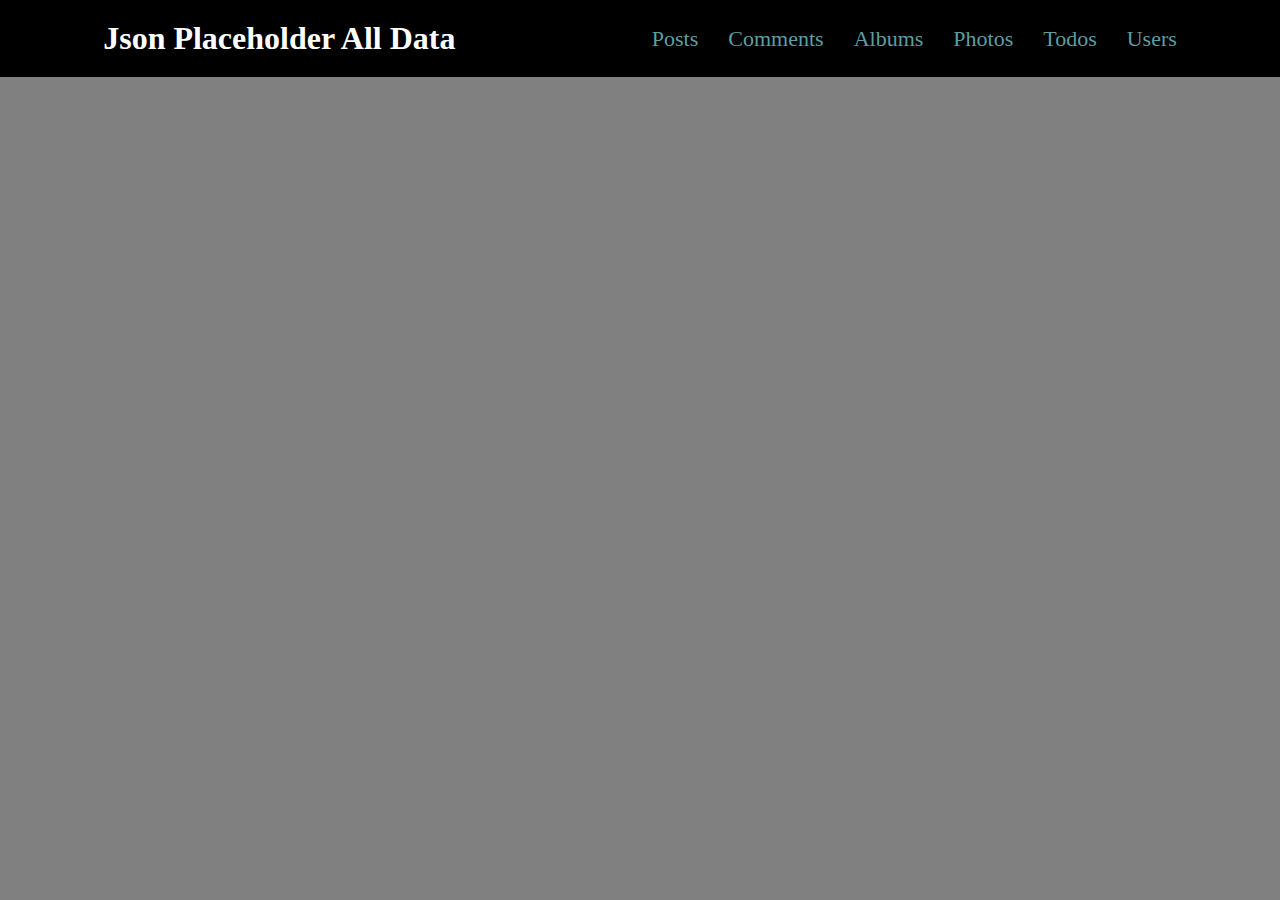
<file: albums.html>
<!DOCTYPE html>
<html lang="en">
<head>
    <meta charset="UTF-8">
    <meta http-equiv="X-UA-Compatible" content="IE=edge">
    <meta name="viewport" content="width=device-width, initial-scale=1.0">
    <title>Albums</title>
    <link rel="stylesheet" href="css/style.css">
</head>
<body style="background-color: gray;">
    <header class="container">
        <div>
            <h1>Json Placeholder All Data</h1>
        </div>
        <nav>
            <ul>
                <li><a href="posts.html">Posts</a></li>
                <li><a href="comments.html">Comments</a></li>
                <li><a href="albums.html">Albums</a></li>
                <li><a href="photos.html">Photos</a></li>
                <li><a href="todos.html">Todos</a></li>
                <li><a href="users.html">Users</a></li>
            </ul>
        </nav>
    </header>
    <div id="albums-container">

    </div>
    <script>
        const loadAlbums = () => {
            fetch('https://jsonplaceholder.typicode.com/albums')
            .then(res => res.json())
            .then(data => displayAlbums(data.slice(0,10)))
        }
        loadAlbums();
        const displayAlbums = (albums) => {
            const albumsContainer = document.getElementById('albums-container');
            albums.map(album => {
                const {id, title} = album;
                const div = document.createElement('div');
                div.classList.add('common');
                div.innerHTML = `
                <h1>${id}</h1>
                <h3>${title}</h3>
                
                `;
                albumsContainer.appendChild(div);
            })

        }
    </script>
</body>
</html>
</file>
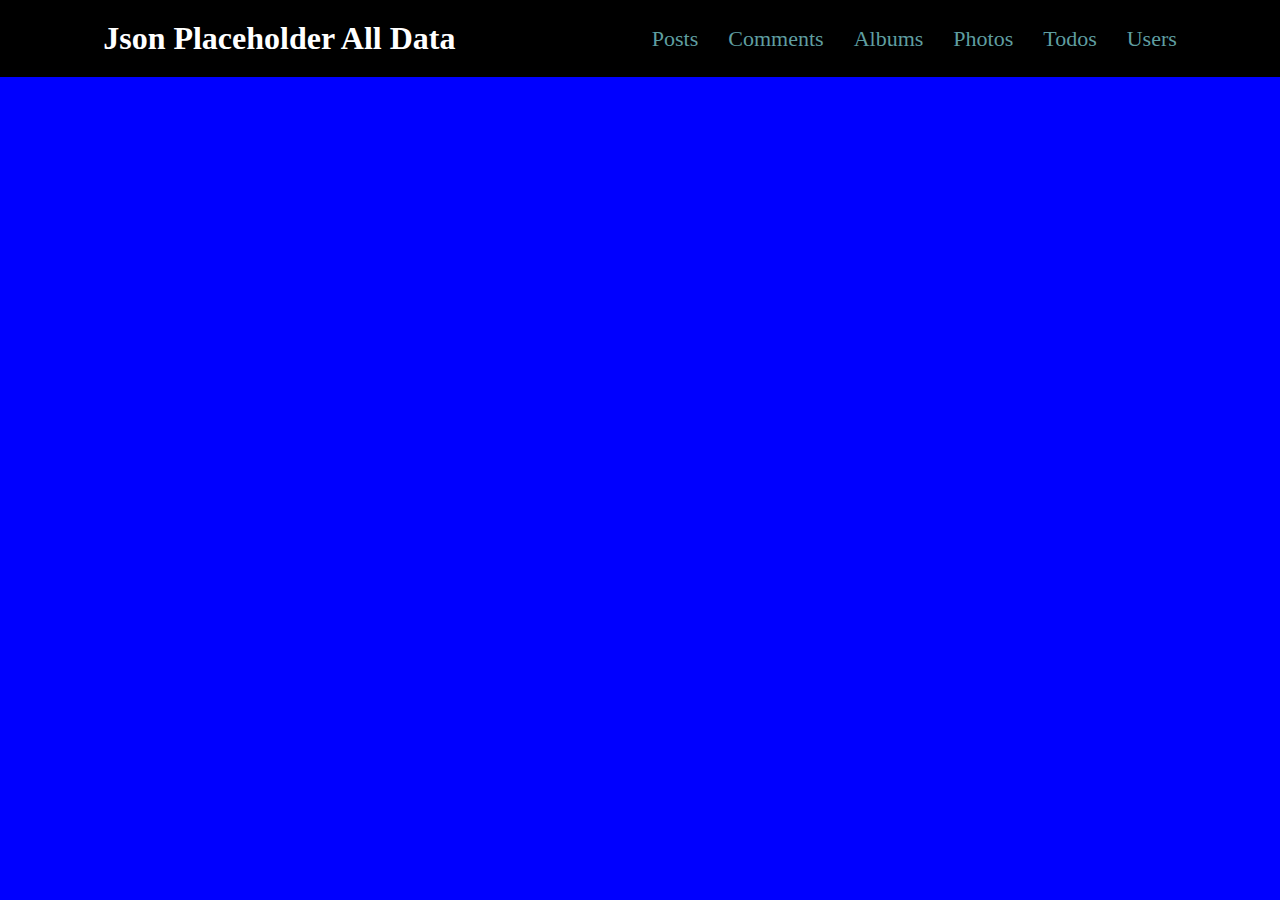
<file: comments.html>
<!DOCTYPE html>
<html lang="en">
<head>
    <meta charset="UTF-8">
    <meta http-equiv="X-UA-Compatible" content="IE=edge">
    <meta name="viewport" content="width=device-width, initial-scale=1.0">
    <title>Comments</title>
    <link rel="stylesheet" href="css/style.css">
</head>
<body style="background-color: blue;">
    <header class="container">
        <div>
            <h1>Json Placeholder All Data</h1>
        </div>
        <nav>
            <ul>
                <li><a href="posts.html">Posts</a></li>
                <li><a href="comments.html">Comments</a></li>
                <li><a href="albums.html">Albums</a></li>
                <li><a href="photos.html">Photos</a></li>
                <li><a href="todos.html">Todos</a></li>
                <li><a href="users.html">Users</a></li>
            </ul>
        </nav>
    </header>
    <div id="comment-container">

    </div>
    <script>
        const loadComments = () => {
            fetch('https://jsonplaceholder.typicode.com/comments')
            .then(res => res.json())
            .then(data => displayComments(data.slice(0,10)));
        }
        loadComments();
        const displayComments = (comments) => {
            const commentsContainer = document.getElementById('comment-container');
            comments.map( comment => {
                const {id, body, email, name} = comment;
                const div = document.createElement('div');
                div.classList.add('common');
                div.innerHTML = `
                    <h1>Id: ${id}</h1>
                    <h3>${name}</h3>
                    <p>${email}</p>
                    <p>${body}</p>
                `;
                commentsContainer.appendChild(div);
            })

        }
    </script>
</body>
</html>
</file>
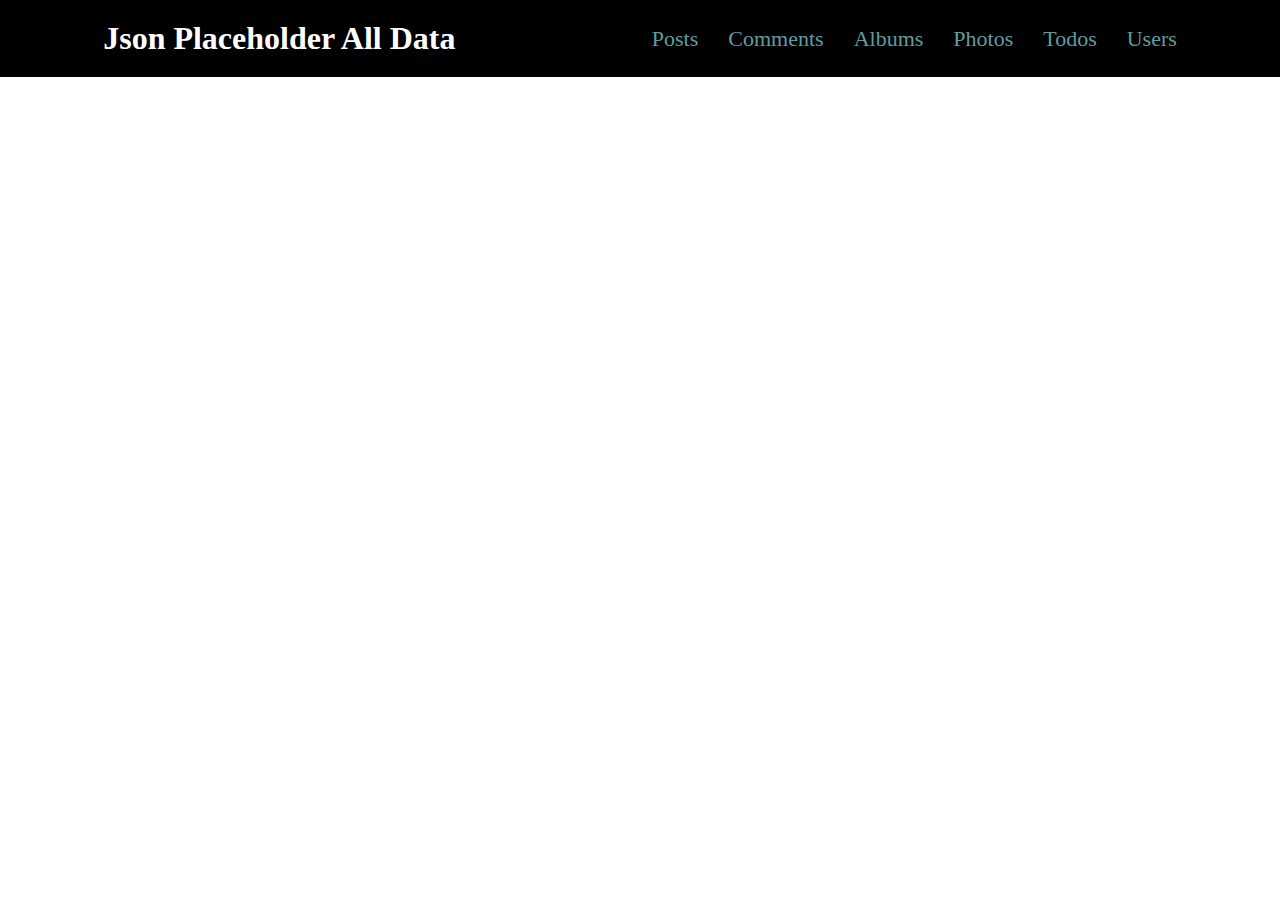
<file: photos.html>
<!DOCTYPE html>
<html lang="en">
<head>
    <meta charset="UTF-8">
    <meta http-equiv="X-UA-Compatible" content="IE=edge">
    <meta name="viewport" content="width=device-width, initial-scale=1.0">
    <title>Photos</title>
    <link rel="stylesheet" href="css/style.css">
</head>
<body>
    <header class="container">
        <div>
            <h1>Json Placeholder All Data</h1>
        </div>
        <nav>
            <ul>
                <li><a href="posts.html">Posts</a></li>
                <li><a href="comments.html">Comments</a></li>
                <li><a href="albums.html">Albums</a></li>
                <li><a href="photos.html">Photos</a></li>
                <li><a href="todos.html">Todos</a></li>
                <li><a href="users.html">Users</a></li>
            </ul>
        </nav>
    </header>
    <div id="photos-container">

    </div>
    <script>
        const loadPhotos = () => {
            fetch('https://jsonplaceholder.typicode.com/photos')
            .then(res => res.json())
            .then(data => displayPhotos(data.slice(0, 10)))
        }
        loadPhotos();
        const displayPhotos = (photos) => {
            const photosContainer = document.getElementById('photos-container');
            photos.map(photo => {
                const {id, title, url, thumbnailUrl} = photo;
                const div = document.createElement('div');
                div.classList.add('common')
                div.innerHTML = `
                <h1>${id}</h1>
                <img src='${url}'>
                    <h3>${title}</h3>
                `;
                photosContainer.appendChild(div);
            })
        }
    </script>
</body>
</html>
</file>
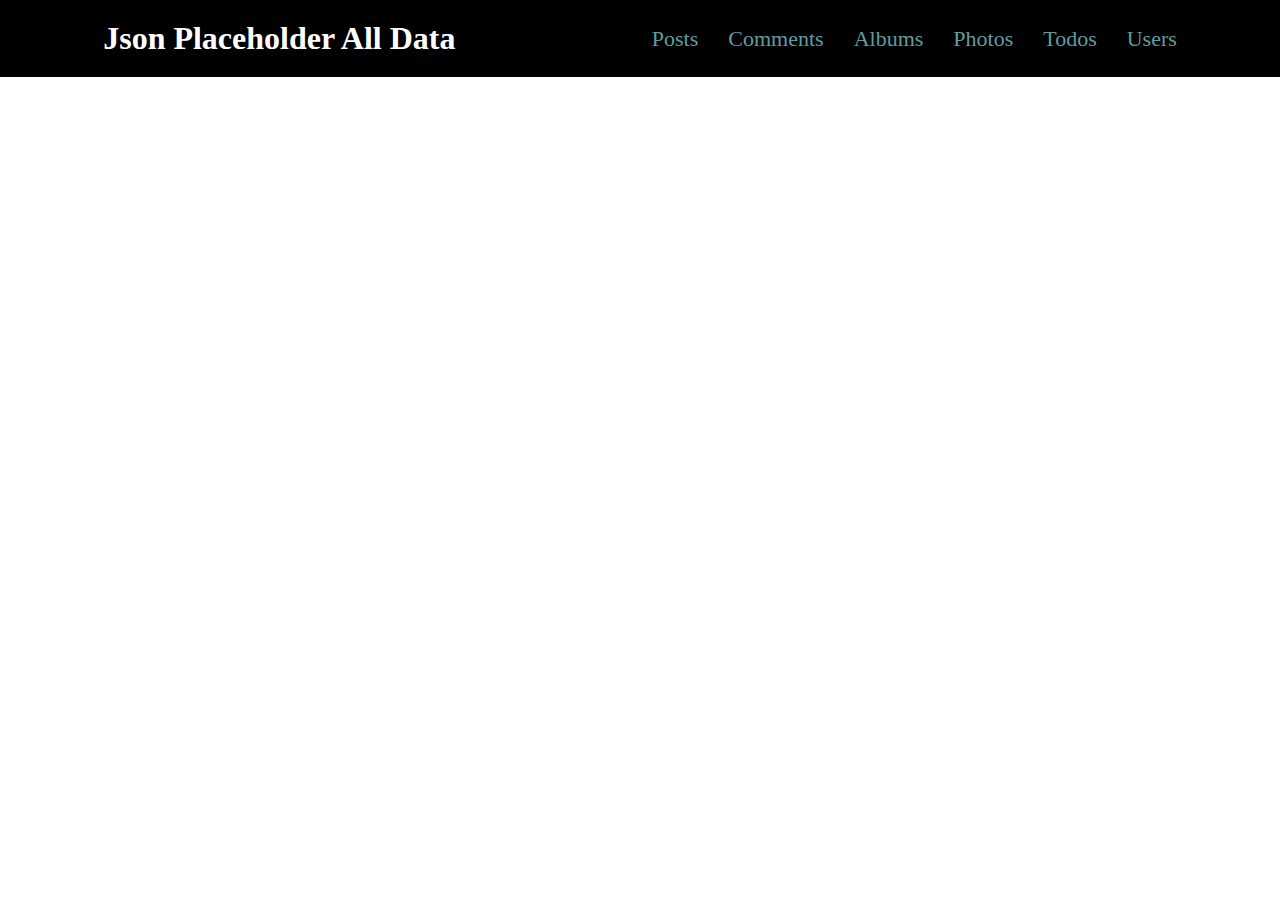
<file: posts.html>
<!DOCTYPE html>
<html lang="en">
<head>
    <meta charset="UTF-8">
    <meta http-equiv="X-UA-Compatible" content="IE=edge">
    <meta name="viewport" content="width=device-width, initial-scale=1.0">
    <title>Posts</title>
    <link rel="stylesheet" href="css/style.css">
</head>
<body>
    <header class="container">
        <div>
            <h1>Json Placeholder All Data</h1>
        </div>
        <nav>
            <ul>
                <li><a href="posts.html">Posts</a></li>
                <li><a href="comments.html">Comments</a></li>
                <li><a href="albums.html">Albums</a></li>
                <li><a href="photos.html">Photos</a></li>
                <li><a href="todos.html">Todos</a></li>
                <li><a href="users.html">Users</a></li>
            </ul>
        </nav>
    </header>
    <div id="post-container">
        
    </div>
    <script>
    const loadData = () => {
        fetch("https://jsonplaceholder.typicode.com/posts")
                .then((res) => res.json())
                .then((data) => displayData(data.slice(0, 10)));
        }
        loadData();
        const displayData = (posts) => {
        const postContainer = document.getElementById("post-container");
        posts.forEach((post) => {
            const { id, body, title } = post;
            const div = document.createElement("div");
            div.classList.add("common");
            div.innerHTML = `
                <h1>${id}</h1>
                <h3>${title}</h3>
                <p>${body}</p>
            `;
            postContainer.appendChild(div);
        });
        };

    </script>
</body>
</html>
</file>
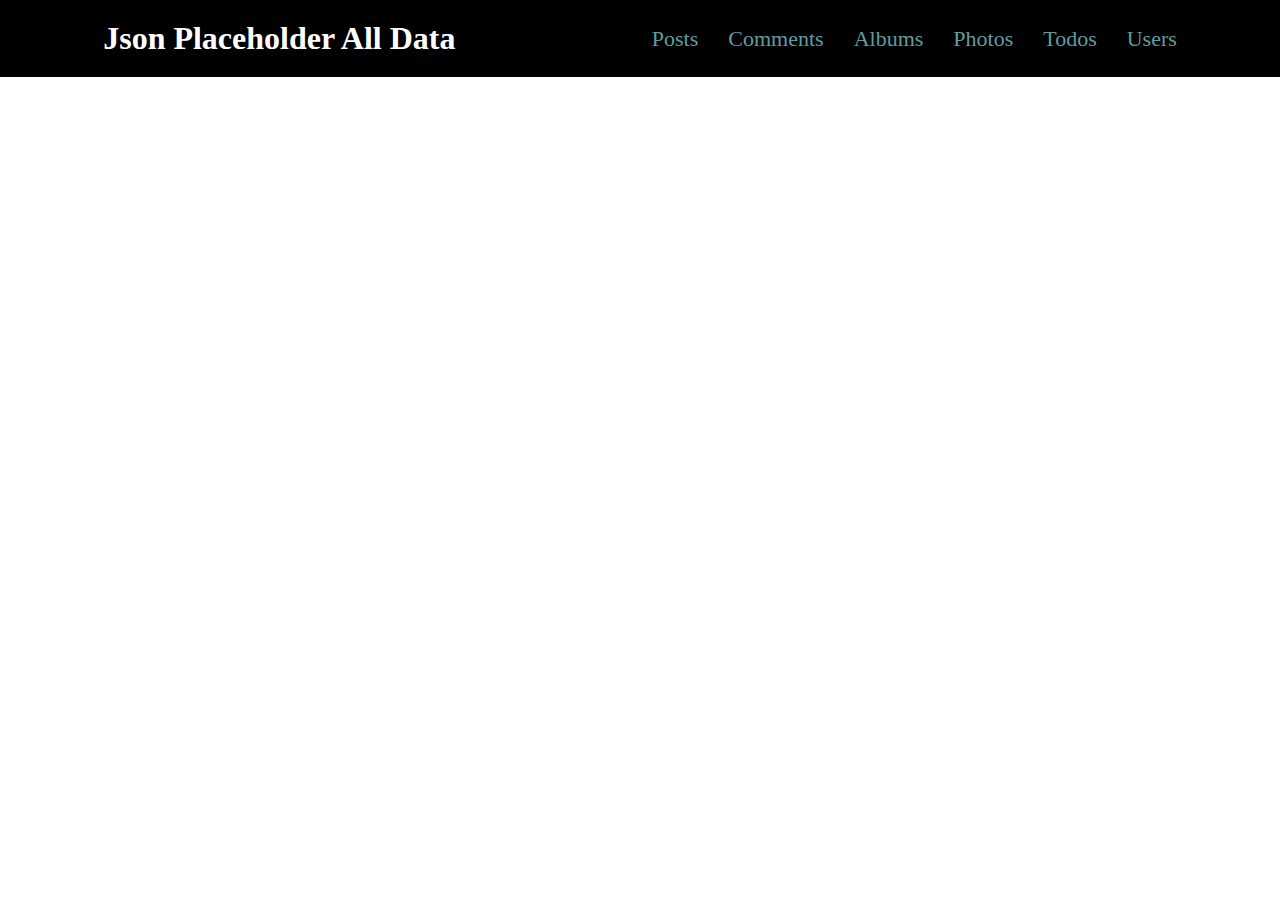
<file: todos.html>
<!DOCTYPE html>
<html lang="en">
<head>
    <meta charset="UTF-8">
    <meta http-equiv="X-UA-Compatible" content="IE=edge">
    <meta name="viewport" content="width=device-width, initial-scale=1.0">
    <title>Todos</title>
    <link rel="stylesheet" href="css/style.css">
</head>
<body>
    <header class="container">
        <div>
            <h1>Json Placeholder All Data</h1>
        </div>
        <nav>
            <ul>
                <li><a href="posts.html">Posts</a></li>
                <li><a href="comments.html">Comments</a></li>
                <li><a href="albums.html">Albums</a></li>
                <li><a href="photos.html">Photos</a></li>
                <li><a href="todos.html">Todos</a></li>
                <li><a href="users.html">Users</a></li>
            </ul>
        </nav>
    </header>
    <div id="todos-container">

    </div>
    <script>
        const loadTodos = () => {
            fetch('https://jsonplaceholder.typicode.com/todos')
            .then(res => res.json())
            .then(data => displayTodos(data.slice(0, 10)))
        }
        loadTodos();
        const displayTodos = (todos) => {
            const todosContainer = document.getElementById('todos-container');
            todos.map(todo => {
                const {completed, id, title} = todo;
                const div = document.createElement('div');
                div.classList.add('common');
                div.style.backgroundColor = 'orange';
                div.innerHTML = `
                    <h1>${id}</h1>
                    <h3>Completed: ${completed}</h3>
                    <p>${title}</p>
                `;
                todosContainer.appendChild(div);
            });
           
        }
    </script>
</body>
</html>
</file>
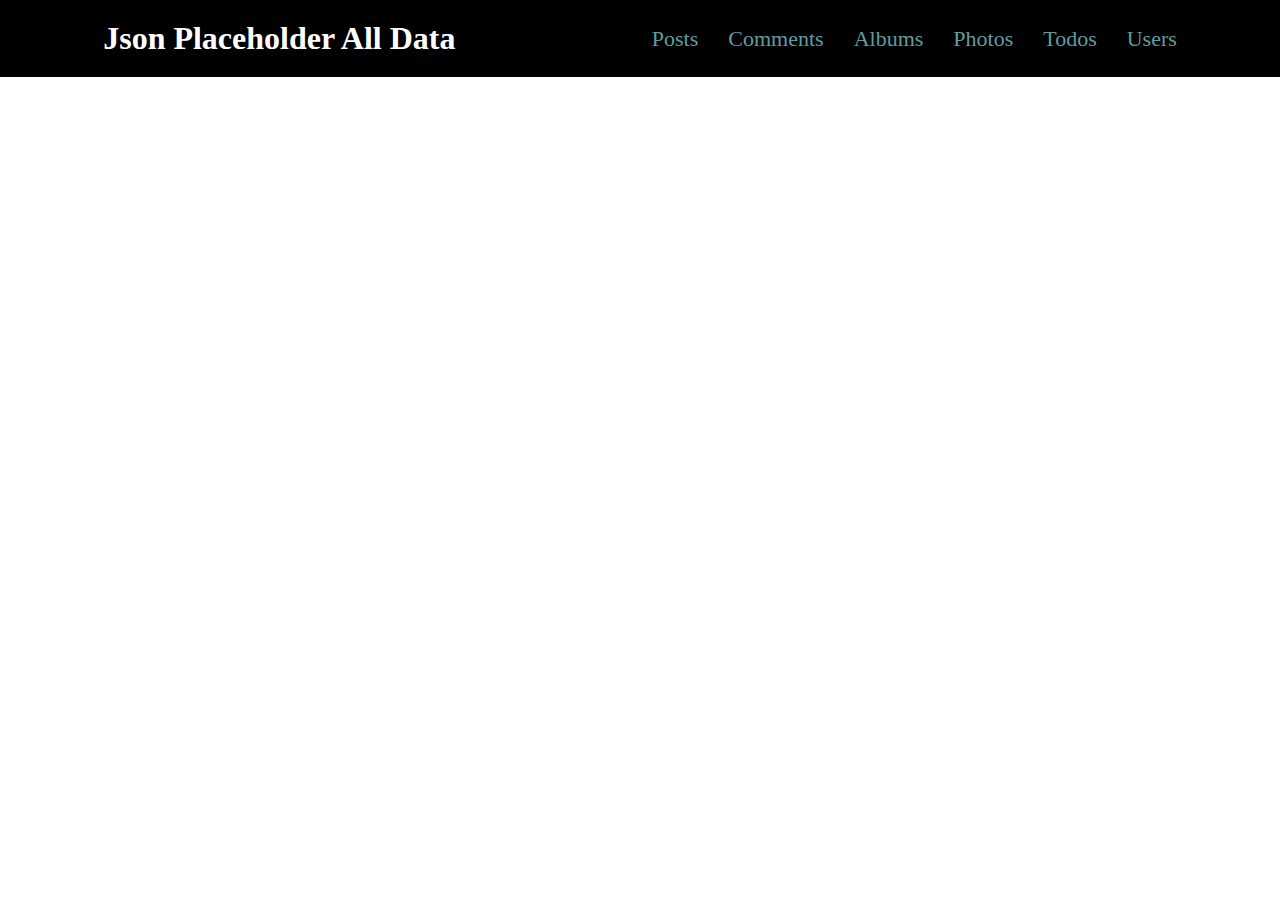
<file: users.html>
<!DOCTYPE html>
<html lang="en">
<head>
    <meta charset="UTF-8">
    <meta http-equiv="X-UA-Compatible" content="IE=edge">
    <meta name="viewport" content="width=device-width, initial-scale=1.0">
    <title>Users</title>
    <link rel="stylesheet" href="css/style.css">
    <style>
        #users-container{
            display: grid;
            grid-template-columns: repeat(3, 1fr);
        }
    </style>
</head>
<body>
    <header class="container">
        <div>
            <h1>Json Placeholder All Data</h1>
        </div>
        <nav>
            <ul>
                <li><a href="posts.html">Posts</a></li>
                <li><a href="comments.html">Comments</a></li>
                <li><a href="albums.html">Albums</a></li>
                <li><a href="photos.html">Photos</a></li>
                <li><a href="todos.html">Todos</a></li>
                <li><a href="users.html">Users</a></li>
            </ul>
        </nav>
    </header>
    <div id="users-container">

    </div>
    <script>
        const loadUsers = () => {
            fetch('https://jsonplaceholder.typicode.com/users')
            .then(res => res.json())
            .then(data => displayUsers(data))
        }
        loadUsers();
        const displayUsers = (users) => {
            const usersContainer = document.getElementById('users-container');
            users.map(user => {
                const {name, phone, email, id, website} = user;    
                const div = document.createElement('div');
                div.classList.add('common');
                div.innerHTML = `
                    <h1>${id}</h1>
                    <h3>Name: ${name}</h3>
                    <p>Email: ${email}</p>
                    <p>Phone: ${phone}</p>
                    <p>Website :${website}</p>

                `;
                usersContainer.appendChild(div);
            })
        }
    </script>
</body>
</html>
</file>
<file: css/style.css>
*{
    margin: 0;
    padding: 0;
}

.container{
    display: flex;
    align-items: center;
    justify-content: space-around;
    background-color: black;
    color: white;
    padding: 20px;
}


nav ul {
    display: flex;
}
nav ul li {
    list-style: none;
    margin-left: 30px;
    
}
nav ul li a{
    text-decoration: none;
    font-size: 22px;
    color: cadetblue;
}

.common{
        background-color: cadetblue;
        text-align: center;
        margin: 20px;
        padding: 20px;
        border-radius: 10px;
   
}
</file>
